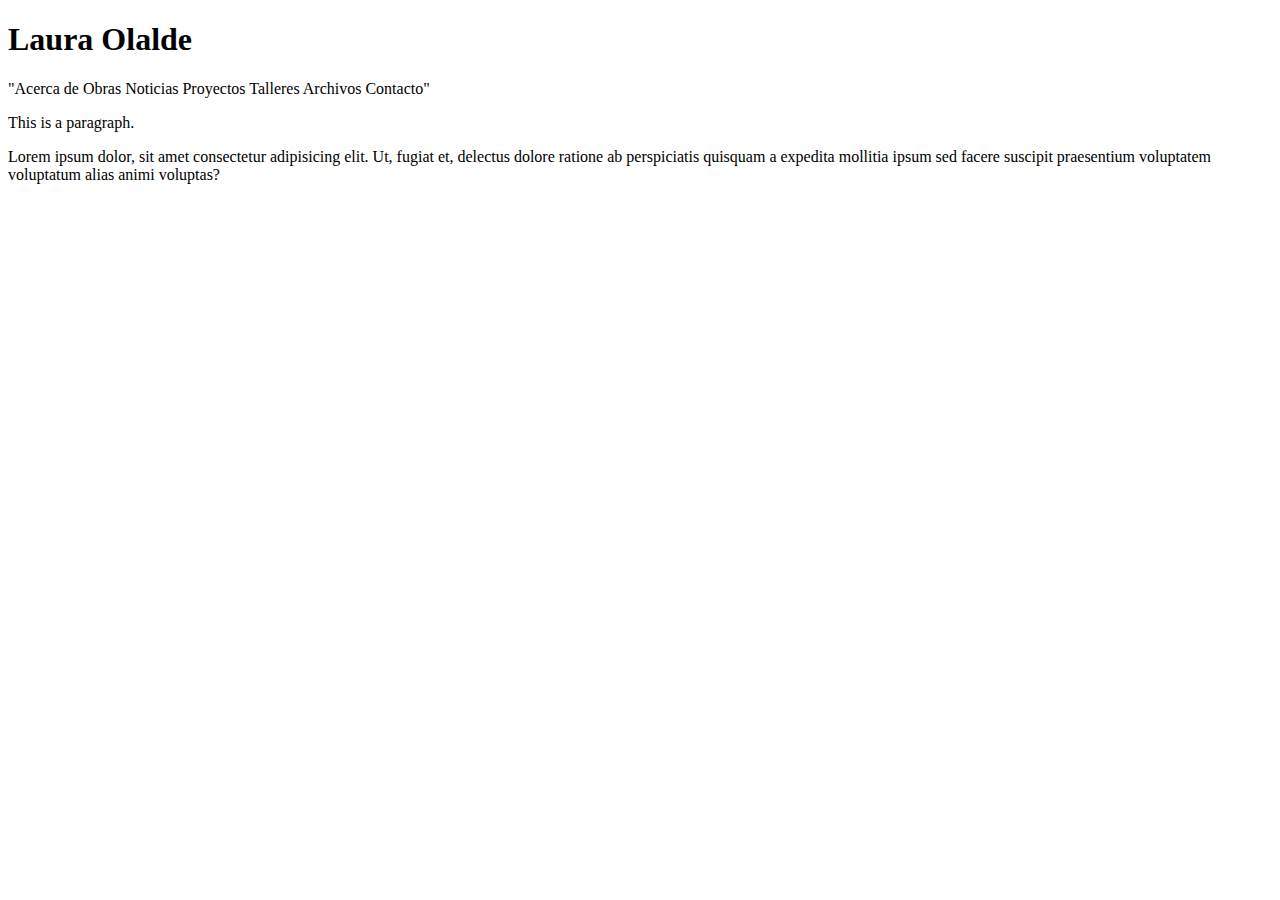
<file: pages/index.html>
<!DOCTYPE html>
<html lang="en">
<head>
    <meta charset="UTF-8">
    <meta http-equiv="X-UA-Compatible" content="IE=edge">
    <meta name="viewport" content="width=device-width, initial-scale=1.0">
    <title>Laura Olalde</title>
</head>
<body>
    <h1>Laura Olalde</h1>
 "Acerca de    Obras    Noticias     Proyectos    Talleres   Archivos    Contacto"
    <p>This is a paragraph.</p>
    <p>Lorem ipsum dolor, sit amet consectetur adipisicing elit. Ut, fugiat et, delectus dolore ratione ab perspiciatis
        quisquam a expedita mollitia ipsum sed facere suscipit praesentium voluptatem voluptatum alias animi voluptas?
    </p>
</body>

</html>
</file>
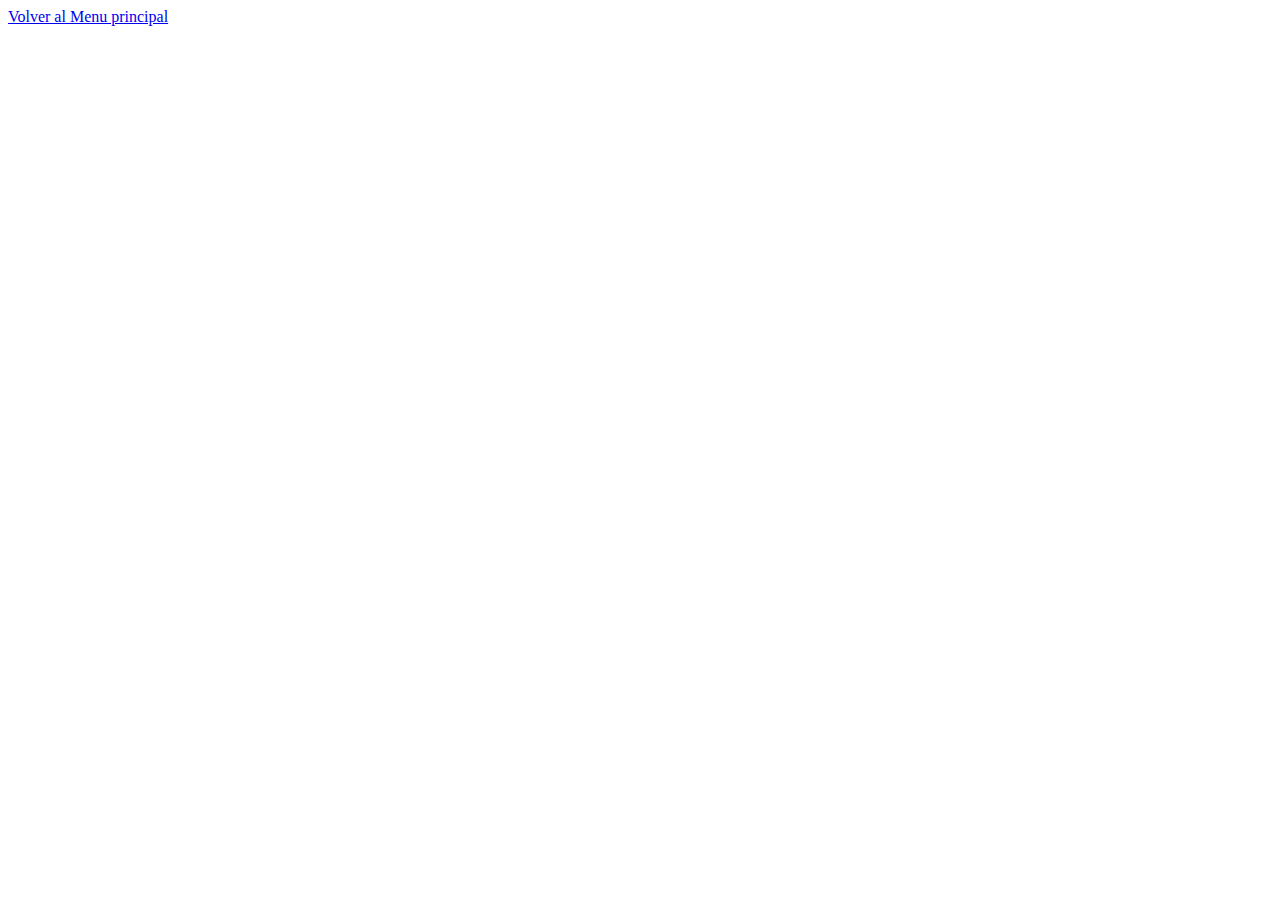
<file: pages/Proyectos.html>
<!DOCTYPE html>
<html lang="en">
<head>
    <meta charset="UTF-8">
    <meta http-equiv="X-UA-Compatible" content="IE=edge">
    <meta name="viewport" content="width=device-width, initial-scale=1.0">
    <title>Document</title>
</head>
<body>
    <a href="../index.html">Volver al Menu principal</a>
</body>
</html>
</file>
